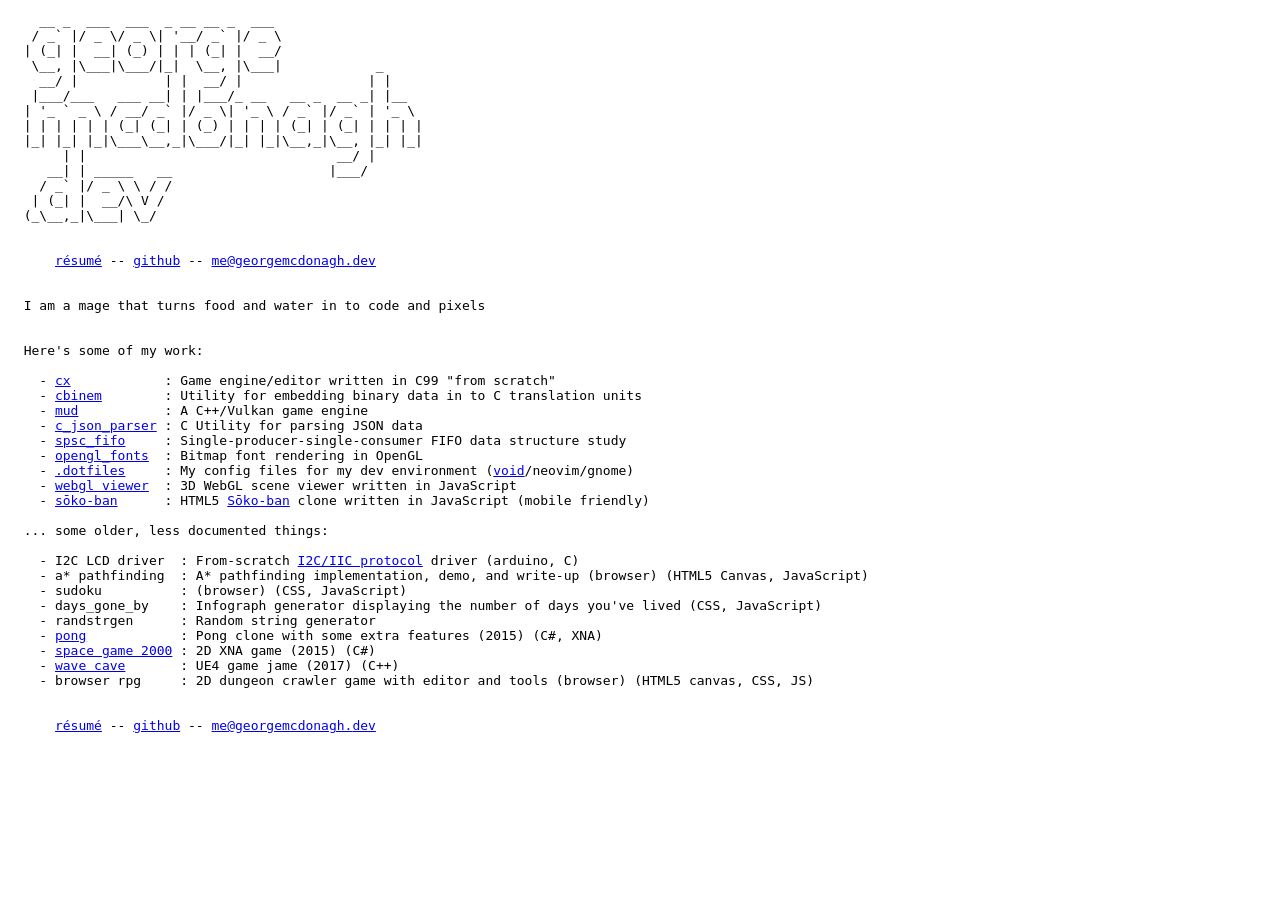
<file: index.html>
<!DOCTYPE html PUBLIC "-//W3C//DTD XHTML 1.0 Strict//EN" "http://www.w3.org/TR/xhtml1/DTD/xhtml1-strict.dtd">
<html xmlns="http://www.w3.org/1999/xhtml" xml:lang="en" lang="en">
<head>
	<meta http-equiv="Content-Type" content="text/html; charset=utf-8"/>
	<title>georgemcdonagh.dev</title>
</head><body><pre>
    __ _  ___  ___  _ __ __ _  ___ 
   / _` |/ _ \/ _ \| '__/ _` |/ _ \
  | (_| |  __| (_) | | | (_| |  __/
   \__, |\___|\___/|_|  \__, |\___|            _
    __/ |           | |  __/ |                | |
   |___/___   ___ __| | |___/_ __   __ _  __ _| |__
  | '_ ` _ \ / __/ _` |/ _ \| '_ \ / _` |/ _` | '_ \
  | | | | | | (_| (_| | (_) | | | | (_| | (_| | | | |
  |_| |_| |_|\___\__,_|\___/|_| |_|\__,_|\__, |_| |_|
       | |                                __/ |
     __| | _____   __                    |___/
    / _` |/ _ \ \ / /
   | (_| |  __/\ V /
  (_\__,_|\___| \_/


      <a href="./resume/">résumé</a> -- <a href="https://github.com/geoorgeous/">github</a> -- <a href="mailto:me@georgemcdonagh.dev">me@<!--bad.-->georgemcdonagh.<!--robot.-->dev</a>


  I am a mage that turns food and water in to code and pixels


  Here's some of my work:

    - <a href="https://github.com/geoorgeous/cx/"><!--           -->cx</a>            : Game engine/editor written in C99 "from scratch"
    - <a href="https://github.com/geoorgeous/cbinembed/"><!--    -->cbinem</a>        : Utility for embedding binary data in to C translation units
    - <a href="https://github.com/geoorgeous/mud/"><!--          -->mud</a>           : A C++/Vulkan game engine
    - <a href="https://github.com/geoorgeous/c_json_parser/"><!---->c_json_parser</a> : C Utility for parsing JSON data
    - <a href="https://github.com/geoorgeous/spsc_fifo/"><!--    -->spsc_fifo</a>     : Single-producer-single-consumer FIFO data structure study
    - <a href="https://github.com/geoorgeous/opengl_fonts/"><!-- -->opengl_fonts</a>  : Bitmap font rendering in OpenGL
    - <a href="https://github.com/geoorgeous/.dotfiles/"><!--    -->.dotfiles</a>     : My config files for my dev environment (<a href="https://voidlinux.org/">void</a>/neovim/gnome)
    - <a href="https://georgemcdonagh.dev/webglviewer/"><!--     -->webgl viewer</a>  : 3D WebGL scene viewer written in JavaScript
    - <a href="https://georgemcdonagh.dev/sokoban/"><!--         -->sōko-ban</a>      : HTML5 <a href="https://wikipedia.org/wiki/Sokoban">Sōko-ban</a> clone written in JavaScript (mobile friendly)

  ... some older, less documented things:

    - I2C LCD driver  <!--                                                       -->: From-scratch <a href="https://wikipedia.org/wiki/I2C">I2C/IIC protocol</a> driver (arduino, C)
    - a* pathfinding  <!--                                                       -->: A* pathfinding implementation, demo, and write-up (browser) (HTML5 Canvas, JavaScript)
    - sudoku          <!--                                                       -->: (browser) (CSS, JavaScript)
    - days_gone_by    <!--                                                       -->: Infograph generator displaying the number of days you've lived (CSS, JavaScript)
    - randstrgen      <!--                                                       -->: Random string generator
    - <a href="https://georgeom.itch.io/pong"><!--           -->pong</a>            : Pong clone with some extra features (2015) (C#, XNA)
    - <a href="https://georgeom.itch.io/space-game-2000"><!---->space game 2000</a> : 2D XNA game (2015) (C#)
    - <a href="https://georgeom.itch.io/wave-cave"><!--      -->wave cave</a>       : UE4 game jame (2017) (C++)
    - browser rpg     <!--                                                       -->: 2D dungeon crawler game with editor and tools (browser) (HTML5 canvas, CSS, JS)


      <a href="./resume/">résumé</a> -- <a href="https://github.com/geoorgeous/">github</a> -- <a href="mailto:me@georgemcdonagh.dev">me@<!--bad.-->georgemcdonagh.<!--robot.-->dev</a>


</pre></body></html>
</file>
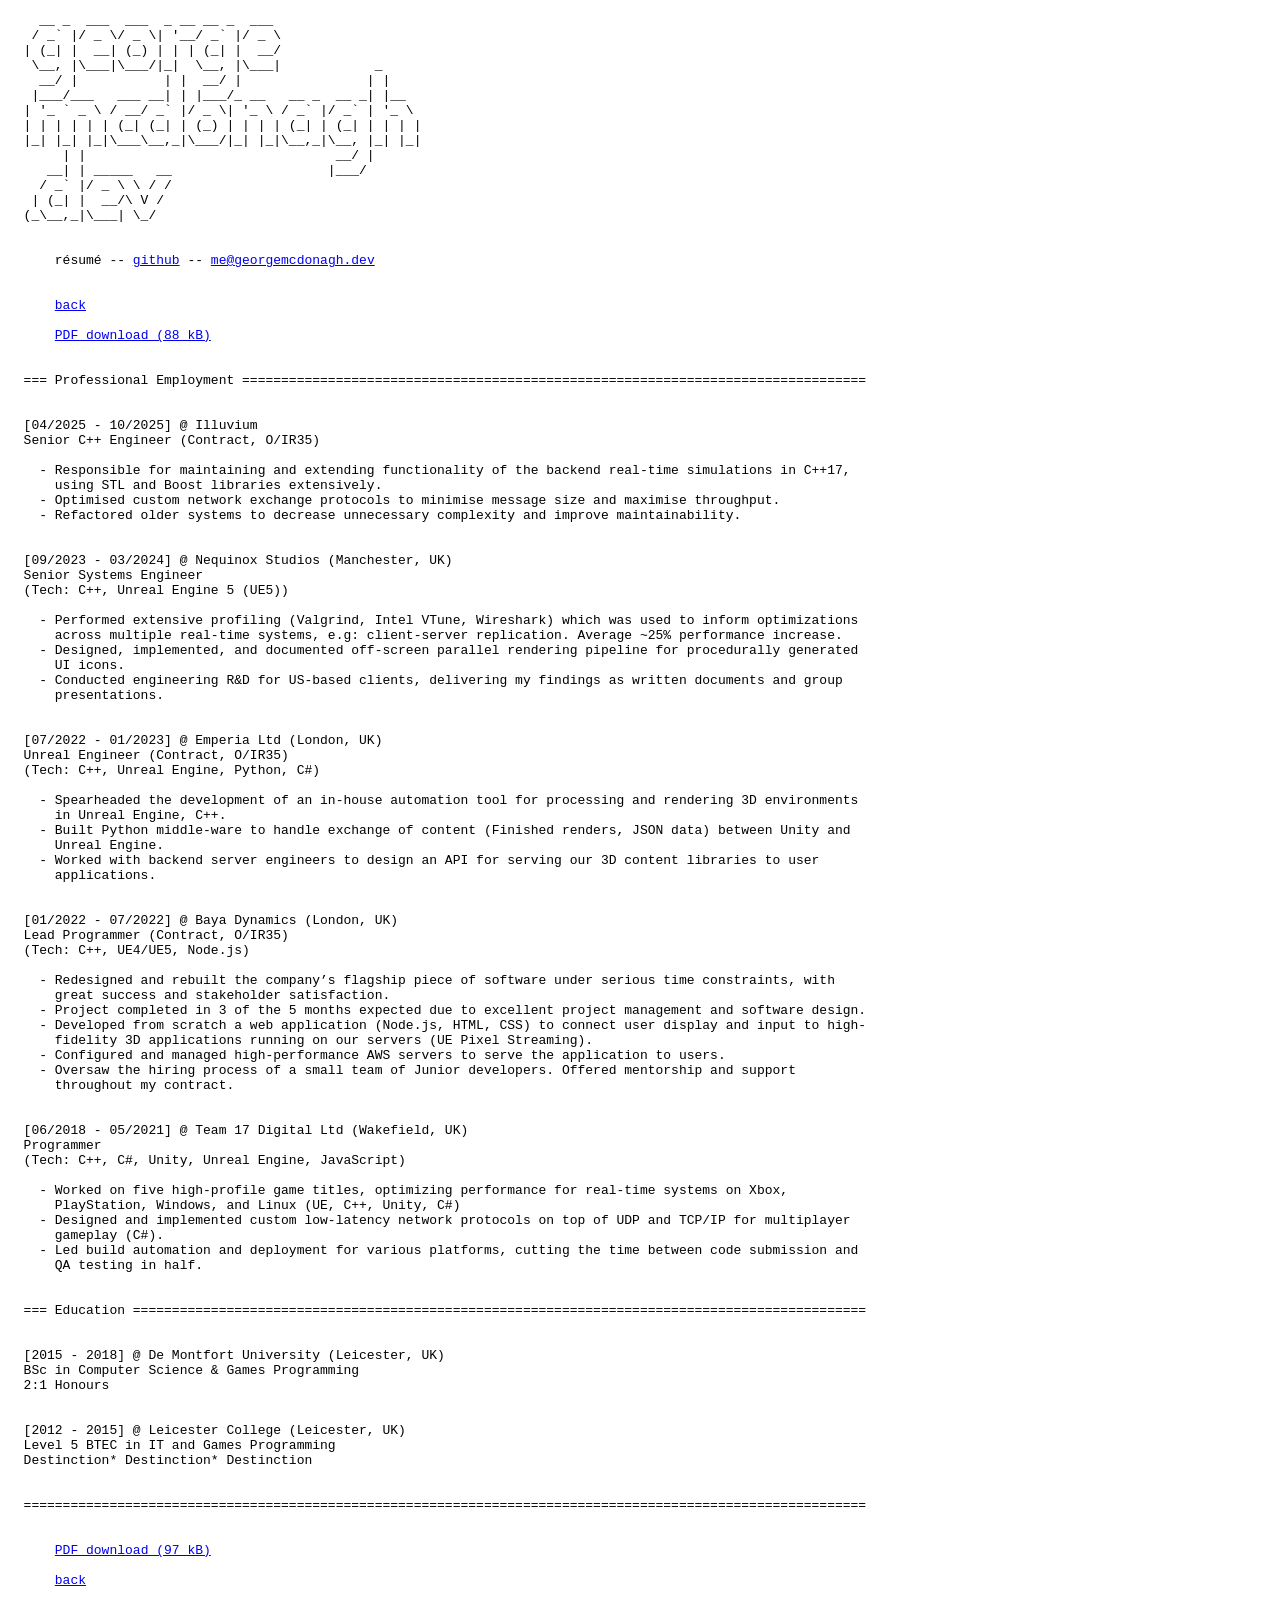
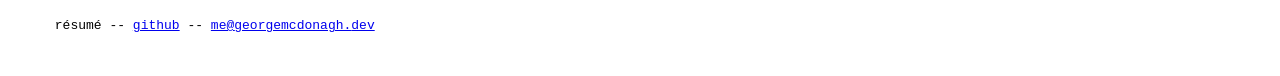
<file: resume/index.html>
<!DOCTYPE html PUBLIC "-//W3C//DTD XHTML 1.0 Strict//EN" "http://www.w3.org/TR/xhtml1/DTD/xhtml1-strict.dtd">
<html xmlns="http://www.w3.org/1999/xhtml" xml:lang="en" lang="en">
<head>
	<meta http-equiv="Content-Type" content="text/html; charset=utf-8"/>
	<title>georgemcdonagh.dev</title>
</head><body><pre>
    __ _  ___  ___  _ __ __ _  ___ 
   / _` |/ _ \/ _ \| '__/ _` |/ _ \
  | (_| |  __| (_) | | | (_| |  __/
   \__, |\___|\___/|_|  \__, |\___|            _
    __/ |           | |  __/ |                | |
   |___/___   ___ __| | |___/_ __   __ _  __ _| |__
  | '_ ` _ \ / __/ _` |/ _ \| '_ \ / _` |/ _` | '_ \
  | | | | | | (_| (_| | (_) | | | | (_| | (_| | | | |
  |_| |_| |_|\___\__,_|\___/|_| |_|\__,_|\__, |_| |_|
       | |                                __/ |
     __| | _____   __                    |___/
    / _` |/ _ \ \ / /
   | (_| |  __/\ V /
  (_\__,_|\___| \_/


      résumé -- <a href="https://github.com/geoorgeous/">github</a> -- <a href="mailto:me@georgemcdonagh.dev">me@<!--bad.-->georgemcdonagh.<!--robot.-->dev</a>


      <a href="./../">back</a>

      <a href="gmcdonagh_cv.pdf">PDF download (88 kB)</a>


  === Professional Employment ================================================================================  


  [04/2025 - 10/2025] @ Illuvium
  Senior C++ Engineer (Contract, O/IR35)

    - Responsible for maintaining and extending functionality of the backend real-time simulations in C++17,
      using STL and Boost libraries extensively.
    - Optimised custom network exchange protocols to minimise message size and maximise throughput.
    - Refactored older systems to decrease unnecessary complexity and improve maintainability.


  [09/2023 - 03/2024] @ Nequinox Studios (Manchester, UK)
  Senior Systems Engineer
  (Tech: C++, Unreal Engine 5 (UE5))

    - Performed extensive profiling (Valgrind, Intel VTune, Wireshark) which was used to inform optimizations
      across multiple real-time systems, e.g: client-server replication. Average ~25% performance increase.
    - Designed, implemented, and documented off-screen parallel rendering pipeline for procedurally generated
      UI icons.
    - Conducted engineering R&D for US-based clients, delivering my findings as written documents and group
      presentations.


  [07/2022 - 01/2023] @ Emperia Ltd (London, UK)
  Unreal Engineer (Contract, O/IR35)
  (Tech: C++, Unreal Engine, Python, C#)

    - Spearheaded the development of an in-house automation tool for processing and rendering 3D environments
      in Unreal Engine, C++.
    - Built Python middle-ware to handle exchange of content (Finished renders, JSON data) between Unity and
      Unreal Engine.
    - Worked with backend server engineers to design an API for serving our 3D content libraries to user
      applications.


  [01/2022 - 07/2022] @ Baya Dynamics (London, UK)
  Lead Programmer (Contract, O/IR35)
  (Tech: C++, UE4/UE5, Node.js)

    - Redesigned and rebuilt the company’s flagship piece of software under serious time constraints, with
      great success and stakeholder satisfaction.
    - Project completed in 3 of the 5 months expected due to excellent project management and software design.
    - Developed from scratch a web application (Node.js, HTML, CSS) to connect user display and input to high-
      fidelity 3D applications running on our servers (UE Pixel Streaming).
    - Configured and managed high-performance AWS servers to serve the application to users.
    - Oversaw the hiring process of a small team of Junior developers. Offered mentorship and support
      throughout my contract.


  [06/2018 - 05/2021] @ Team 17 Digital Ltd (Wakefield, UK)
  Programmer
  (Tech: C++, C#, Unity, Unreal Engine, JavaScript)

    - Worked on five high-profile game titles, optimizing performance for real-time systems on Xbox,
      PlayStation, Windows, and Linux (UE, C++, Unity, C#)
    - Designed and implemented custom low-latency network protocols on top of UDP and TCP/IP for multiplayer
      gameplay (C#).
    - Led build automation and deployment for various platforms, cutting the time between code submission and
      QA testing in half.


  === Education ==============================================================================================  


  [2015 - 2018] @ De Montfort University (Leicester, UK)
  BSc in Computer Science & Games Programming
  2:1 Honours


  [2012 - 2015] @ Leicester College (Leicester, UK)
  Level 5 BTEC in IT and Games Programming
  Destinction* Destinction* Destinction


  ============================================================================================================  


      <a href="gmcdonagh_cv.pdf">PDF download (97 kB)</a>

      <a href="./../">back</a>


      résumé -- <a href="https://github.com/geoorgeous/">github</a> -- <a href="mailto:me@georgemcdonagh.dev">me@<!--bad.-->georgemcdonagh.<!--robot.-->dev</a>


</pre></body></html>
</file>
